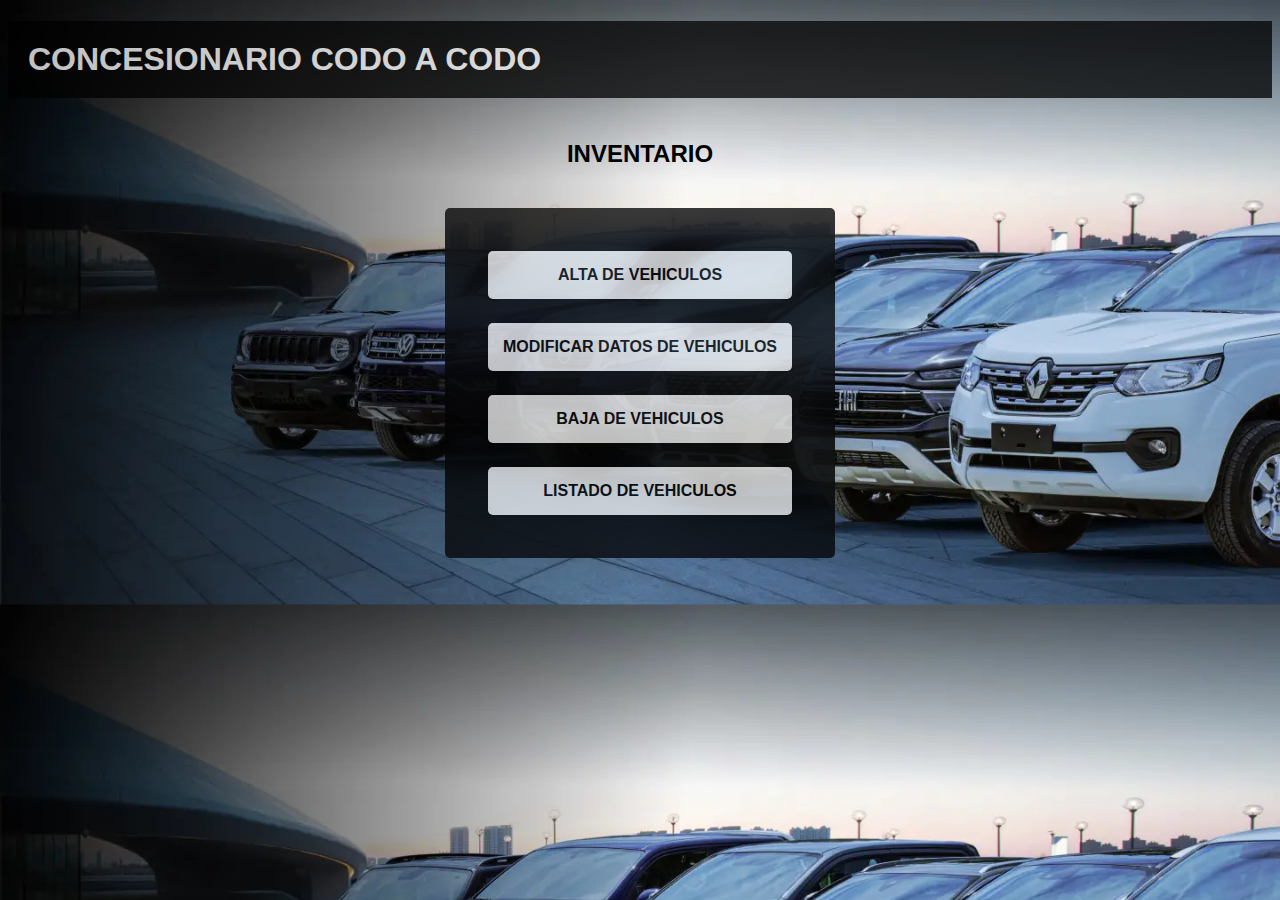
<file: index.html>
<!DOCTYPE html>
<html lang="en">
<head>
    <meta charset="UTF-8">
    <meta name="viewport" content="width=device-width, initial-scale=1.0">
    <title>CONCESIONARIO CODO A CODO</title>
    <link rel="stylesheet" href="estilos_index.css">
</head>

<body>
    <header class="encabezado"> 

        <h1>CONCESIONARIO CODO A CODO</h1>
        
    </header>

    <div>
        
        <h2>INVENTARIO</h2>
    <table>
        <tr>
            <td class="contenedor-centrado"><a href="altas.html">ALTA DE VEHICULOS</a></td>
        </tr>
        <tr>
            <td class="contenedor-centrado "><a href="modificar.html">MODIFICAR DATOS DE VEHICULOS</a></td>
        </tr>
        <tr>
            <td class="contenedor-centrado "><a href="eliminar.html">BAJA DE VEHICULOS</a></td>
        </tr>
        <tr>
            <td class="contenedor-centrado "><a href="listar.html">LISTADO DE VEHICULOS</a></td>
        </tr>
    </table>
</body>
</html>
</file>
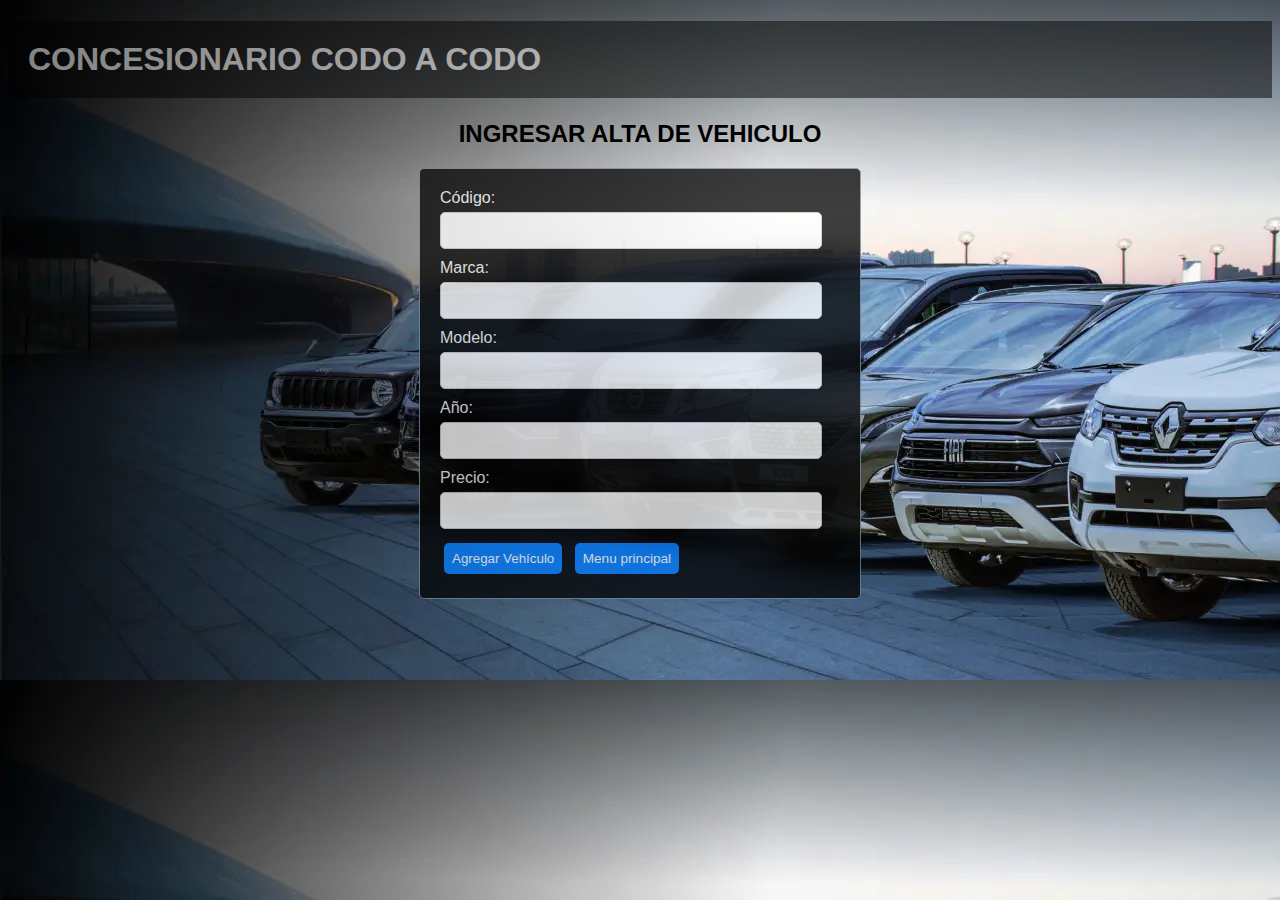
<file: altas.html>
<!DOCTYPE html>
<html lang="en">
  <head>
    <meta charset="UTF-8" />
    <meta name="viewport" content="width=device-width, initial-scale=1.0" />
    <title>CONCESIONARIO CODO A CODO - ALTAS</title>
    <link rel="stylesheet" href="estilos_alta.css" />
  </head>
  <body>
    <header class="encabezado">
      <h1>CONCESIONARIO CODO A CODO</h1>
    </header>

    <h2>INGRESAR ALTA DE VEHICULO</h2>

    <!--enctype="multipart/form-data es necesario para enviar archivos al back.-->
    <form id="formulario" enctype="multipart/form-data">
      <label for="codigo">Código:</label>
      <input type="number" id="codigo" name="codigo" required><br>

      <label for="marca">Marca:</label>
      <input type="text" id="marca" name="marca" required><br />
      
      <label for="modelo">Modelo:</label>
      <input type="text" id="modelo" name="modelo" required><br />

       
      <label for="año">Año:</label>
      <input type="number" id="año" name="año" required><br/>

      
      <label for="precio">Precio:</label>
      <input type="number" step="0.01" id="precio" name="precio" required><br />

      <!-- <label for="foto">Foto:</label>
      <input type="text" id="foto" name="foto"><br> -->

      
      <!-- <label for="foto">Foto:</label>
      <input type="file" id="foto" name="foto"><br> -->

      <button type="submit">Agregar Vehículo</button>
      <a href="index.html">Menu principal</a>
    </form> 

    <script src="altas.js"></script>
  </body>
</html>
</file>
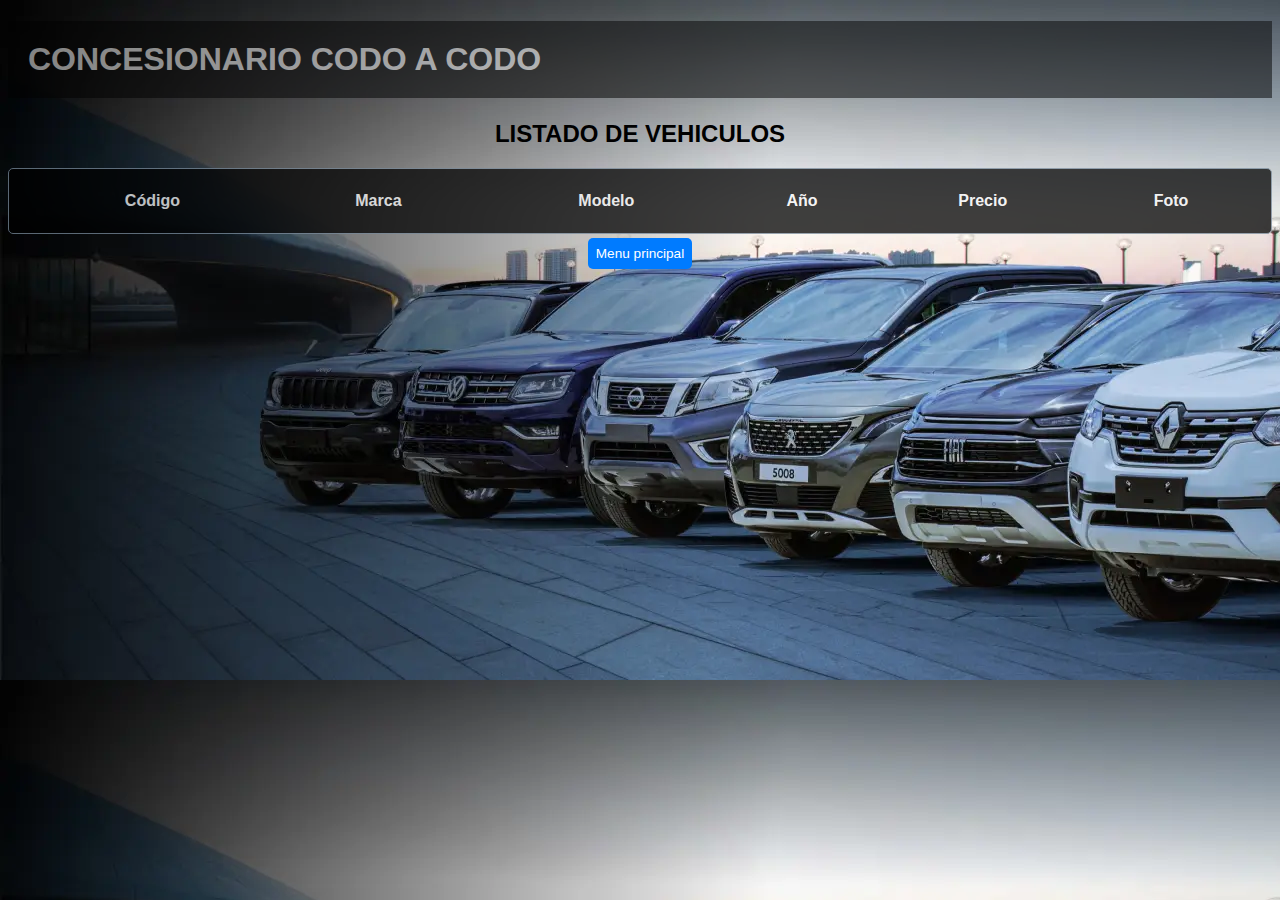
<file: listar.html>
<!DOCTYPE html>
<html lang="en">
  <head>
    <meta charset="UTF-8" />
    <meta name="viewport" content="width=device-width, initial-scale=1.0" />
    <title>CONCESIONARIO CODO A CODO - LISTADO</title>
    <title>LISTAR DATOS DE VEHICULOS</title>
    <link rel="stylesheet" href="estilos_alta.css" />
  </head>
  <body>
    <header class="encabezado">
      <h1>CONCESIONARIO CODO A CODO</h1>
    </header>

    <h2>LISTADO DE VEHICULOS</h2>

    <table>
      <thead>
        <tr>
          <th>Código</th>
          <th>Marca</th>
          <th>Modelo</th>
          <th>Año</th>
          <th>Precio</th>
          <th>Foto</th>
        </tr>
      </thead>
      <tbody id="tablaVehiculos"></tbody>
    </table>
    <div class="contenedor-centrado">
      <a href="index.html">Menu principal</a>
    </div>
    <script src="listado.js"></script>
  </body>
</html>
</file>
<file: estilos_index.css>
/* Estilos para el index */


.encabezado {
    font-size: 100%;
    justify-content: space-around;
    align-items: left;
    background-color: black;
    backdrop-filter: blur(15px);
    opacity: 0.75;
  
    
  }
  .encabezado h1 {
      font-family: "Gill Sans", "Gill Sans MT", Calibri, "Trebuchet MS", sans-serif;  
    text-align: left;
    padding: 20px;
    color: white;
  }
  
  body {
    font-family: Arial, sans-serif;
    background-image: url(/set_imagenes/imagen1.jpg);
    background-size: cover;
  }
  
  .contenedor-centrado {
    display: flex;
    width: cover;
    justify-content: center;
  }
  
  p {
    font-family: "Times New Roman", Times, serif;
    background-color: #f9f9f9;
    max-width: 400px;
    margin: 0 auto;
    padding: 20px;
  }
  
  
  h2,
  h3,
  h4,
  h5,
  h6 {
      font-family: "Gill Sans", "Gill Sans MT", Calibri, "Trebuchet MS", sans-serif;  
    text-align: center;
    padding: 20px;
    color: black;
    font-weight: 100%;
  }
  
  form {
    max-width: 400px;
    margin: 0 auto;
    padding: 20px;
    background-color: white;
    border: 1px solid lightslategray;
    border-radius: 5px;
    
  }
  
  table {
    max-width: 100%;
    margin: 0 auto;
    padding: 30px;
    border-radius: 5px;
    background: black;
    backdrop-filter: blur(15px);
    opacity: 0.75;
  }
  
  label {
    display: block;
    margin-bottom: 5px;
  }
  
  input[type="text"],
  input[type="number"],
  textarea {
    width: 90%;
    padding: 10px;
    margin-bottom: 10px;
    border: 1px solid #cccccc;
    border-radius: 5px;
  }
  
  input[type="submit"] {
    padding: 10px;
    background-color: #007bff;
    color: #ffffff;
    border: none;
    border-radius: 5px;
    cursor: pointer;
  }
  
  input[type="submit"]:hover {
    background-color: #0056b3;
  }
  
  button {
    padding: 8px;
    margin: 4px;
    background-color: #007bff;
    color: #ffffff;
    border: none;
    border-radius: 5px;
    cursor: pointer;
  }
  
  button:hover {
    background: #d63031;
    color: #fff;
    transition: background-color 1s ease-out;
    outline: 0;
  }
  
  a {
    width: 100%;
    padding: 15px;
    margin: 10px;
    background-color: whitesmoke;
    color: black;
    border: none;
    border-radius: 5px;
    cursor: pointer;
    text-decoration: none;
    font-size: 100%;
    text-align: center;
    font-weight: bold;
  }
  
  a:hover {
    background-color: #007bff;
    
  }
</file>
<file: estilos_alta.css>
/* Estilos para todo el proyecto */

/*******************************/
/*Estilos del Encabezado*/
/*******************************/

#tablaVehiculos{
  align-items: center;
  text-align: center;
}

.encabezado {
    font-size: 100%;
    justify-content: space-around;
    align-items: left;
    background-color: black;
    backdrop-filter: blur(15px);
    opacity: 0.5;
    grid-area: encabezado;
  }
  .encabezado h1 {
    font-family: "Gill Sans", "Gill Sans MT", Calibri, "Trebuchet MS", sans-serif;
    text-align: left;
    padding: 20px;
    color: white;
  }
  
  body {
    font-family: "Gill Sans", "Gill Sans MT", Calibri, "Trebuchet MS", sans-serif;
    background-image: url(/set_imagenes/imagen1.jpg);
    color: whitesmoke;
  }
  
  .contenedor-centrado {
    display: flex;
    width: 100%;
    justify-content: center;
  }
  
  p {
    font-family: "Times New Roman", Times, serif;
    background-color: #f9f9f9;
    max-width: 400px;
    margin: 0 auto;
    padding: 20px;
  }
  
  h2,
  h3,
  h4,
  h5,
  h6 {
    font-family: "Gill Sans", "Gill Sans MT", Calibri, "Trebuchet MS", sans-serif;
    text-align: center;
    color: black;
    font-weight: 100%;
  }
  
  form {
    max-width: 400px;
    margin: 0 auto;
    padding: 20px;
    background-color: black;
    border: 1px solid lightslategray;
    border-radius: 5px;
    backdrop-filter: blur(15px);
    opacity: 0.75;
  }
  
  table {
    width: 100%;
    margin: 0 auto;
    padding: 20px;
    background-color: white;
    border: 1px solid lightslategray;
    border-radius: 5px;
    background: black;
    backdrop-filter: blur(15px);
    opacity: 0.75;
  }
  
  label {
    display: block;
    margin-bottom: 5px;
  }
  
  input[type="text"],
  input[type="number"],
  textarea {
    width: 90%;
    padding: 10px;
    margin-bottom: 10px;
    border: 1px solid #cccccc;
    border-radius: 5px;
    color: black;
  }
  
  input[type="submit"] {
    padding: 10px;
    background-color: #007bff;
    color: #ffffff;
    border: none;
    border-radius: 5px;
    cursor: pointer;
  }
  
  input[type="submit"]:hover {
    background-color: #0056b3;
  }
  
  button {
    display: inline-block;
    padding: 8px;
    margin: 4px;
    background-color: #007bff;
    color: #ffffff;
    border: none;
    border-radius: 5px;
    cursor: pointer;
    font-family: "Gill Sans", "Gill Sans MT", Calibri, "Trebuchet MS", sans-serif;
  }
  
  button:hover {
    background: orangered;
    color: #fff;
    transition: background-color 1s ease-out;
    outline: 0;
  }
  
  a {
    padding: 8px;
    margin: 4px;
    background-color: #007bff;
    color: #ffffff;
    border: none;
    border-radius: 5px;
    cursor: pointer;
    text-decoration: none;
    font-size: 85%;
    align-items: right;
  }
  
  a:hover {
    background: orangered;
    color: #fff;
    transition: background-color 1s ease-out;
    outline: 0;
  }
</file>
